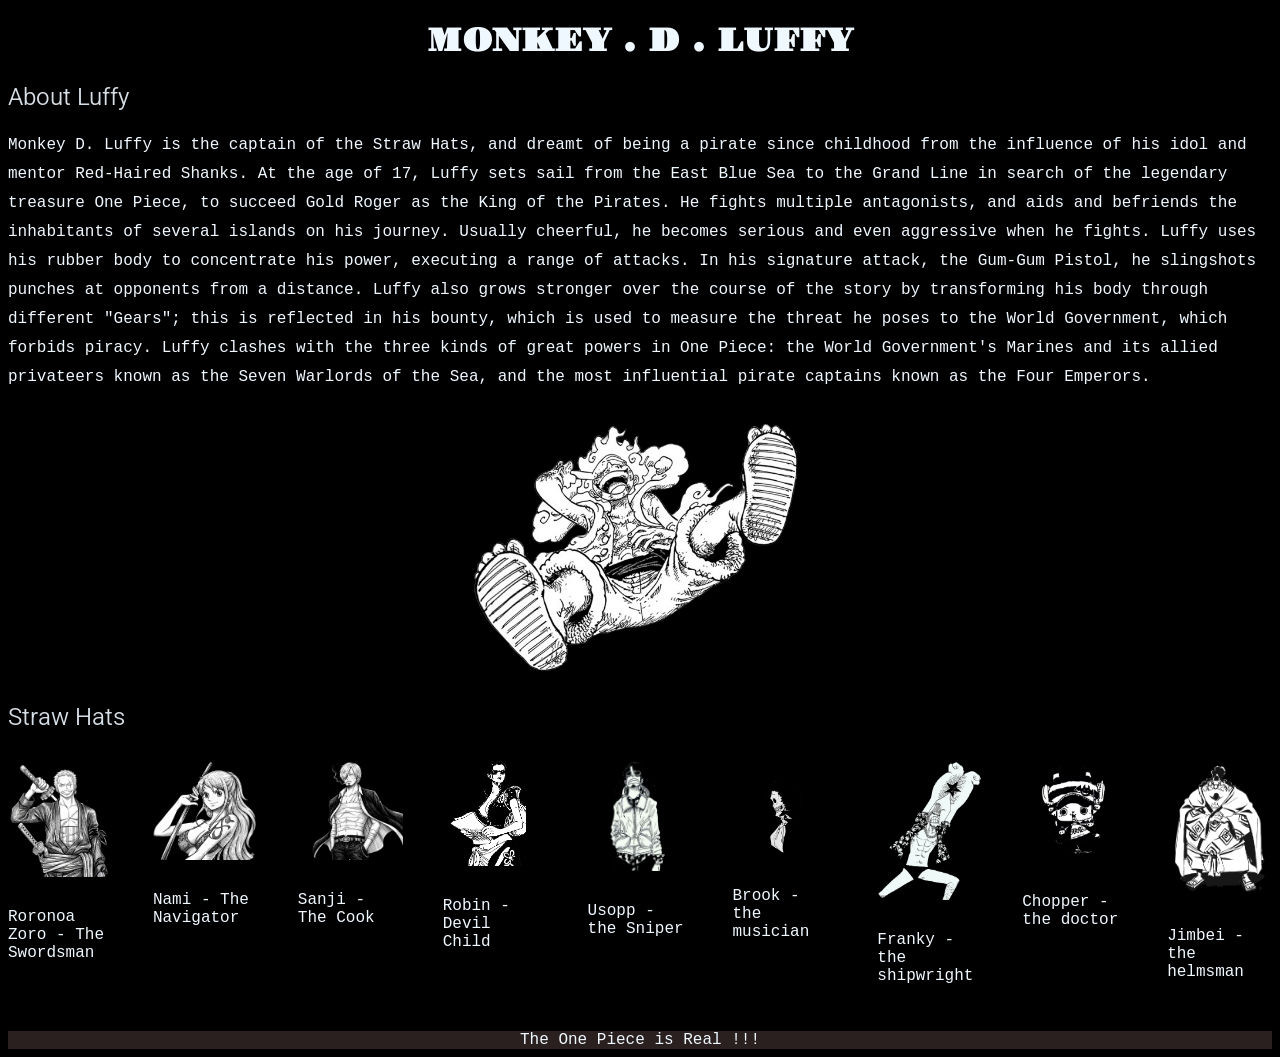
<file: index.html>
<!DOCTYPE html>
<html>
    <head>
        <link rel="stylesheet" href="style.css">
        <link rel="icon" type="image" href="https://png.pngtree.com/png-clipart/20220117/original/pngtree-luffy-big-head-image-element-png-image_7146275.png">
        <title>LUFFY</title>
    </head>
    <body>
        <h1 class="li"> MONKEY . D . LUFFY </h1>
        <h2 class="au">About Luffy</h2>
       <p class="ui"> Monkey D. Luffy is the captain of the Straw Hats, and dreamt of being a pirate since childhood from the influence of his idol and mentor Red-Haired Shanks. At the age of 17, Luffy sets sail from the East Blue Sea to the Grand Line in search of the legendary treasure One Piece, to succeed Gold Roger as the King of the Pirates. He fights multiple antagonists, and aids and befriends the inhabitants of several islands on his journey. Usually cheerful, he becomes serious and even aggressive when he fights. Luffy uses his rubber body to concentrate his power, executing a range of attacks. In his signature attack, the Gum-Gum Pistol, he slingshots punches at opponents from a distance. Luffy also grows stronger over the course of the story by transforming his body through different "Gears"; this is reflected in his bounty, which is used to measure the threat he poses to the World Government, which forbids piracy. Luffy clashes with the three kinds of great powers in One Piece: the World Government's Marines and its allied privateers known as the Seven Warlords of the Sea, and the most influential pirate captains known as the Four Emperors.</p>
    
  
       <div style="text-align: center; width: 100%;">

  <a href="https://en.wikipedia.org/wiki/Monkey_D._Luffy" target="_blank">

    <img src="assets/gear5.png" alt="Gear 5">

  </a>
  
</div>

       <h2 class="au">Straw Hats</h2>

    <div class="crew-container">
 
  <div class="crew-item">
    
<a href="zoro.html">

    <img src="assets/zoro.png" alt="Zoro" class="crew-img">
</a>

    <p class="zo">Roronoa Zoro - The Swordsman</p>

  </div>


  <div class="crew-item">
    
<a href="nami.html">

    <img src="assets/nami.png" alt="Nami" class="crew-img">
</a>

    <p class="zo">Nami - The Navigator</p>

  </div>

  
  <div class="crew-item">

    <a href="sanji.html">
  

    <img src="assets/sanji.png" alt="sanji" class="crew-img">

    </a>

    <p class="zo">Sanji - The Cook </p>

    </div>

     
  <div class="crew-item">

    <a href="robin.html">
  

    <img src="assets/robin.png" alt="robin" class="crew-img">
</a>
    <p class="zo">Robin - Devil Child </p>

    </div>

     
  <div class="crew-item">
<a href="ussop.html">
  

    <img src="assets/ussop.png" alt="Usopp" class="crew-img">

    </a>

    <p class="zo">Usopp - the Sniper </p>
    </div>



      <div class="crew-item">
<a href="brook.html">
  

    <img src="assets/brook.png" alt="brook" class="crew-img">

    </a>

    <p class="zo">Brook - the musician </p>
    </div>


          <div class="crew-item">

<a href="franky.html">
  

    <img src="assets/franky.png" alt="franky" class="crew-img">

  
  </a>
    <p class="zo">Franky - the shipwright  </p>
  </div>


            <div class="crew-item">
            
<a href="chopper.html">
  

    <img src="assets/chopper.png" alt="chopper" class="crew-img">

    </a>

    <p class="zo">Chopper  - the  doctor </p>
    </div>


                <div class="crew-item">
            
<a href="jimbei.html">
  

    <img src="assets/jimbei.png" alt="jimbei" class="crew-img">

    </a>

    <p class="zo">Jimbei - the helmsman  </p>

    </div>


</div>

<footer class="mii">The One Piece is Real !!! </footer>

    </body>
</html>
</file>
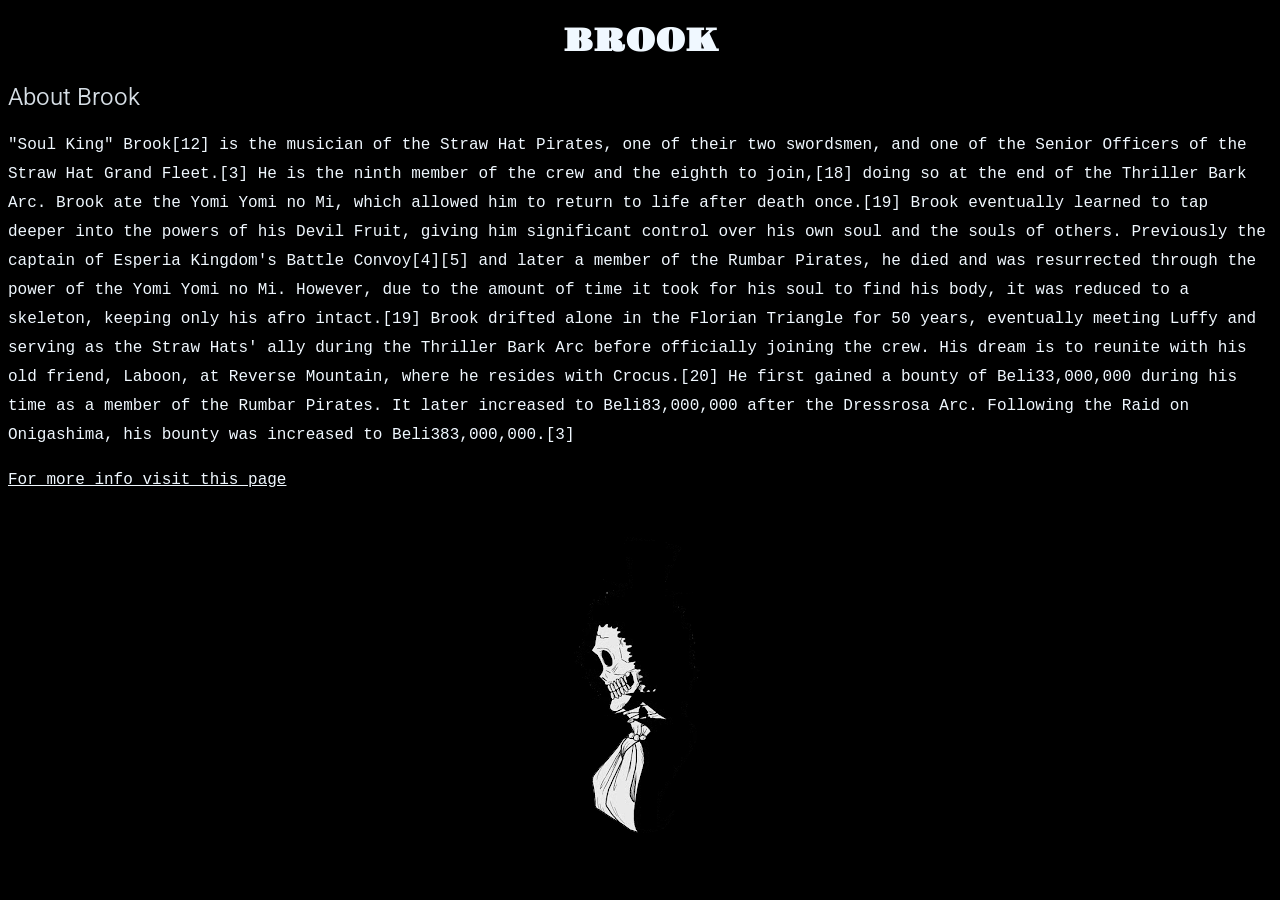
<file: brook.html>
<!DOCTYPE html>
<html>
    <head>
        <link rel="icon" type="image" href="assets/brook.png">
        <link rel="stylesheet" href="style.css">
        <title>BROOK</title>
    </head>
    <body>
        <h1 class="li"> BROOK </h1>
        <h2 class="au">About Brook  </h2>
       <p class="ui"> "Soul King" Brook[12] is the musician of the Straw Hat Pirates, one of their two swordsmen, and one of the Senior Officers of the Straw Hat Grand Fleet.[3] He is the ninth member of the crew and the eighth to join,[18] doing so at the end of the Thriller Bark Arc.

Brook ate the Yomi Yomi no Mi, which allowed him to return to life after death once.[19] Brook eventually learned to tap deeper into the powers of his Devil Fruit, giving him significant control over his own soul and the souls of others.

Previously the captain of Esperia Kingdom's Battle Convoy[4][5] and later a member of the Rumbar Pirates, he died and was resurrected through the power of the Yomi Yomi no Mi. However, due to the amount of time it took for his soul to find his body, it was reduced to a skeleton, keeping only his afro intact.[19] Brook drifted alone in the Florian Triangle for 50 years, eventually meeting Luffy and serving as the Straw Hats' ally during the Thriller Bark Arc before officially joining the crew. His dream is to reunite with his old friend, Laboon, at Reverse Mountain, where he resides with Crocus.[20]

He first gained a bounty of Beli33,000,000 during his time as a member of the Rumbar Pirates. It later increased to Beli83,000,000 after the Dressrosa Arc. Following the Raid on Onigashima, his bounty was increased to Beli383,000,000.[3] </p>
<a class="ui" href="https://onepiece.fandom.com/wiki/Brook">For more info visit this page </a>
<img src="assets/brook.png" alt="brook ">
</body>
</html>
</file>
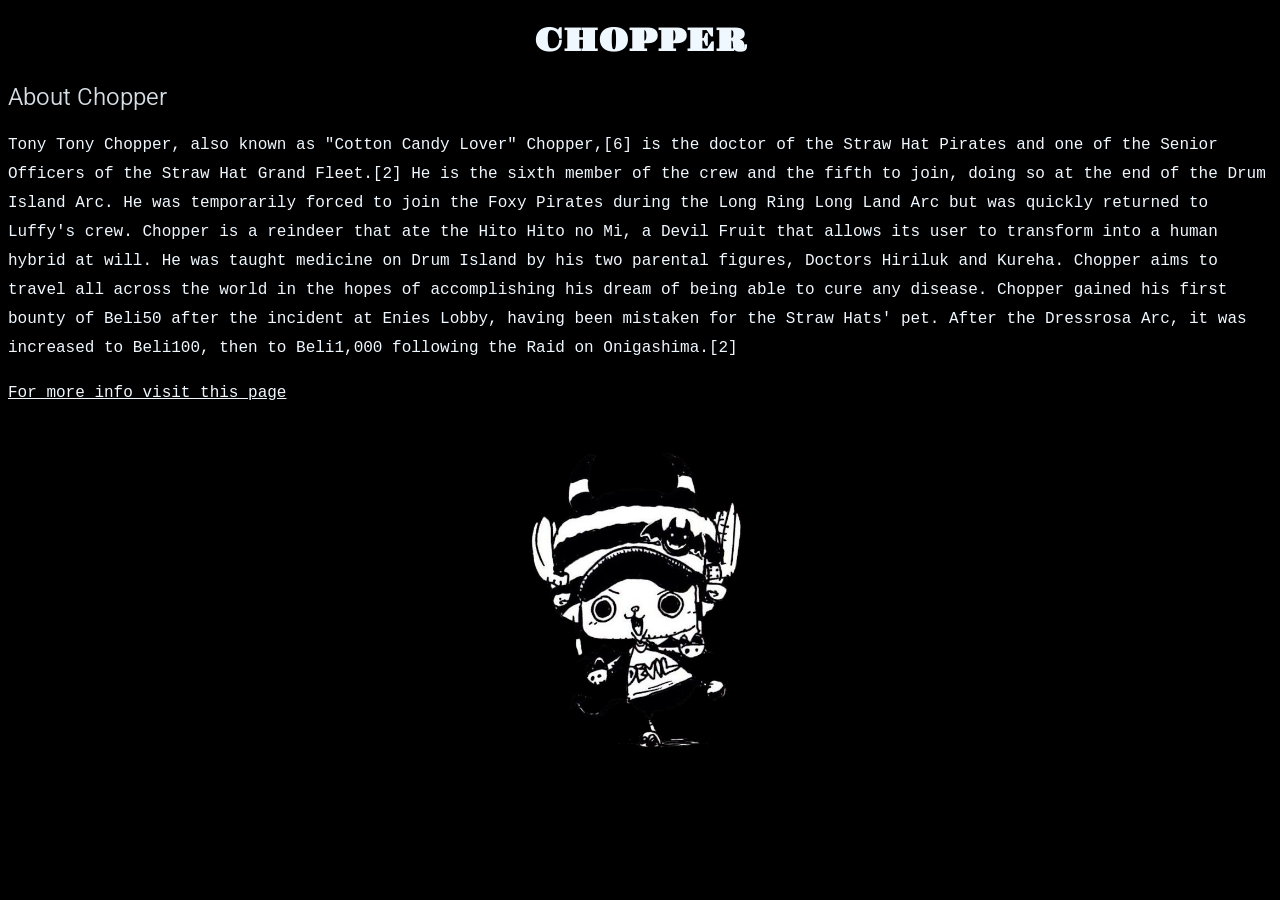
<file: chopper.html>
<!DOCTYPE html>
<html>
    <head>
        <link rel="icon" type="image" href="assets/chopper.png">
        <link rel="stylesheet" href="style.css">
        <title>CHOPPER</title>
    </head>
    <body>
        <h1 class="li"> CHOPPER</h1>
        <h2 class="au">About Chopper  </h2>
       <p class="ui">Tony Tony Chopper, also known as "Cotton Candy Lover" Chopper,[6] is the doctor of the Straw Hat Pirates and one of the Senior Officers of the Straw Hat Grand Fleet.[2] He is the sixth member of the crew and the fifth to join, doing so at the end of the Drum Island Arc. He was temporarily forced to join the Foxy Pirates during the Long Ring Long Land Arc but was quickly returned to Luffy's crew.

Chopper is a reindeer that ate the Hito Hito no Mi, a Devil Fruit that allows its user to transform into a human hybrid at will. He was taught medicine on Drum Island by his two parental figures, Doctors Hiriluk and Kureha. Chopper aims to travel all across the world in the hopes of accomplishing his dream of being able to cure any disease.

Chopper gained his first bounty of Beli50 after the incident at Enies Lobby, having been mistaken for the Straw Hats' pet. After the Dressrosa Arc, it was increased to Beli100, then to Beli1,000 following the Raid on Onigashima.[2] </p>




<a class="ui" href="https://onepiece.fandom.com/wiki/Tony_Tony_Chopper">For more info visit this page </a>
<img src="assets/chopper.png" alt="chopper ">
</body>
</html>
</file>
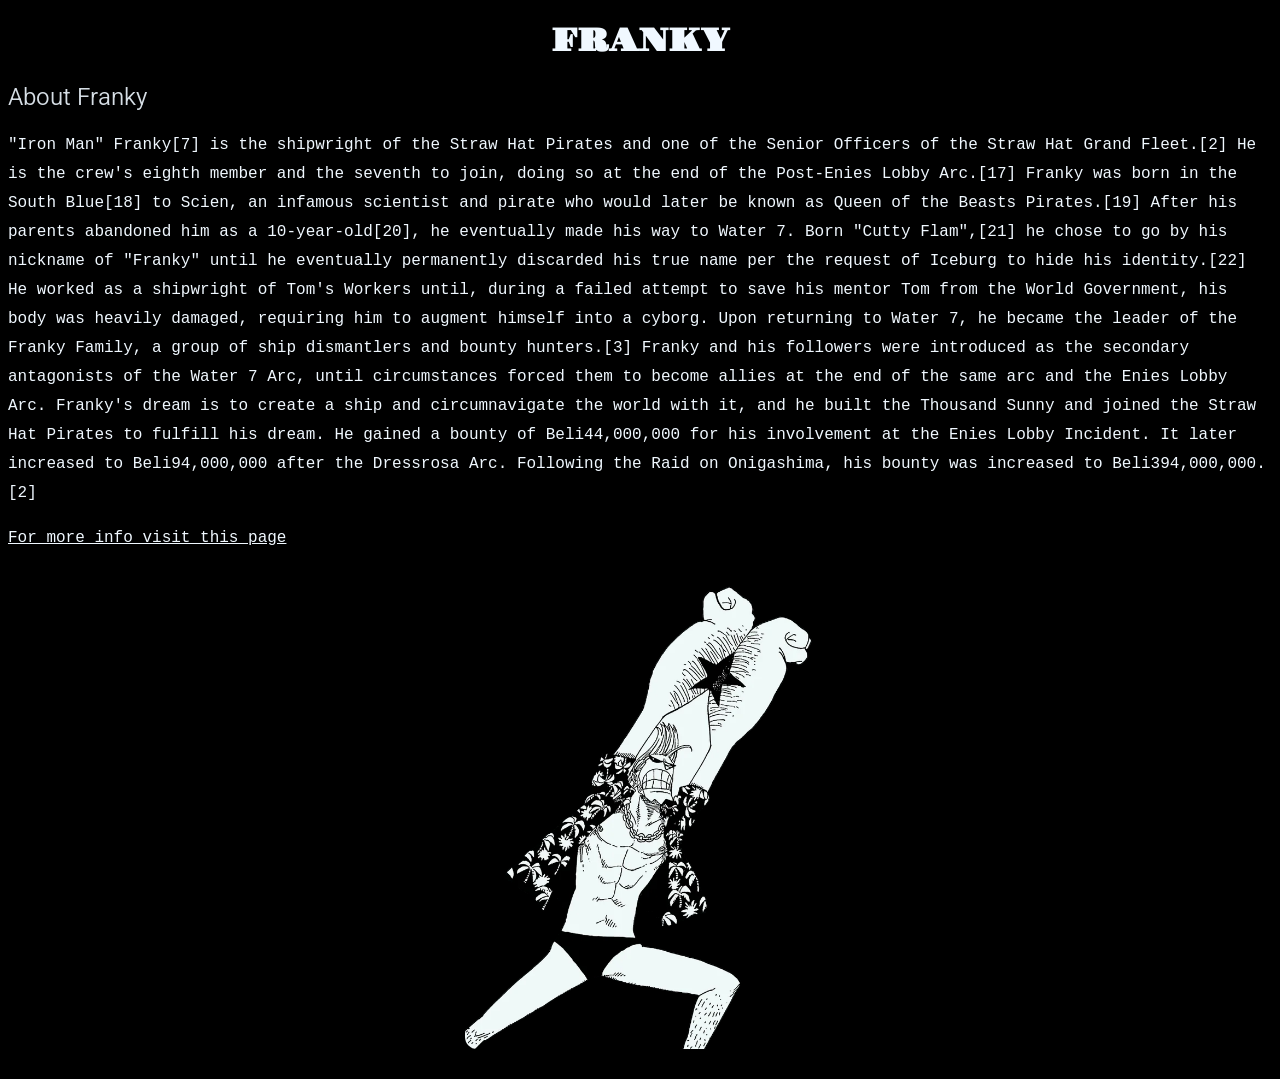
<file: franky.html>
<!DOCTYPE html>
<html>
    <head>
        <link rel="icon" type="image" href="assets/franky.png">
        <link rel="stylesheet" href="style.css">
        <title>FRANKY</title>
    </head>
    <body>
        <h1 class="li"> FRANKY </h1>
        <h2 class="au">About Franky  </h2>
       <p class="ui">"Iron Man" Franky[7] is the shipwright of the Straw Hat Pirates and one of the Senior Officers of the Straw Hat Grand Fleet.[2] He is the crew's eighth member and the seventh to join, doing so at the end of the Post-Enies Lobby Arc.[17]

Franky was born in the South Blue[18] to Scien, an infamous scientist and pirate who would later be known as Queen of the Beasts Pirates.[19] After his parents abandoned him as a 10-year-old[20], he eventually made his way to Water 7. Born "Cutty Flam",[21] he chose to go by his nickname of "Franky" until he eventually permanently discarded his true name per the request of Iceburg to hide his identity.[22] He worked as a shipwright of Tom's Workers until, during a failed attempt to save his mentor Tom from the World Government, his body was heavily damaged, requiring him to augment himself into a cyborg. Upon returning to Water 7, he became the leader of the Franky Family, a group of ship dismantlers and bounty hunters.[3]

Franky and his followers were introduced as the secondary antagonists of the Water 7 Arc, until circumstances forced them to become allies at the end of the same arc and the Enies Lobby Arc. Franky's dream is to create a ship and circumnavigate the world with it, and he built the Thousand Sunny and joined the Straw Hat Pirates to fulfill his dream.

He gained a bounty of Beli44,000,000 for his involvement at the Enies Lobby Incident. It later increased to Beli94,000,000 after the Dressrosa Arc. Following the Raid on Onigashima, his bounty was increased to Beli394,000,000.[2] </p>


<a class="ui" href="https://onepiece.fandom.com/wiki/Franky">For more info visit this page </a>
<img src="assets/franky.png" alt="franky">
</body>
</html>
</file>
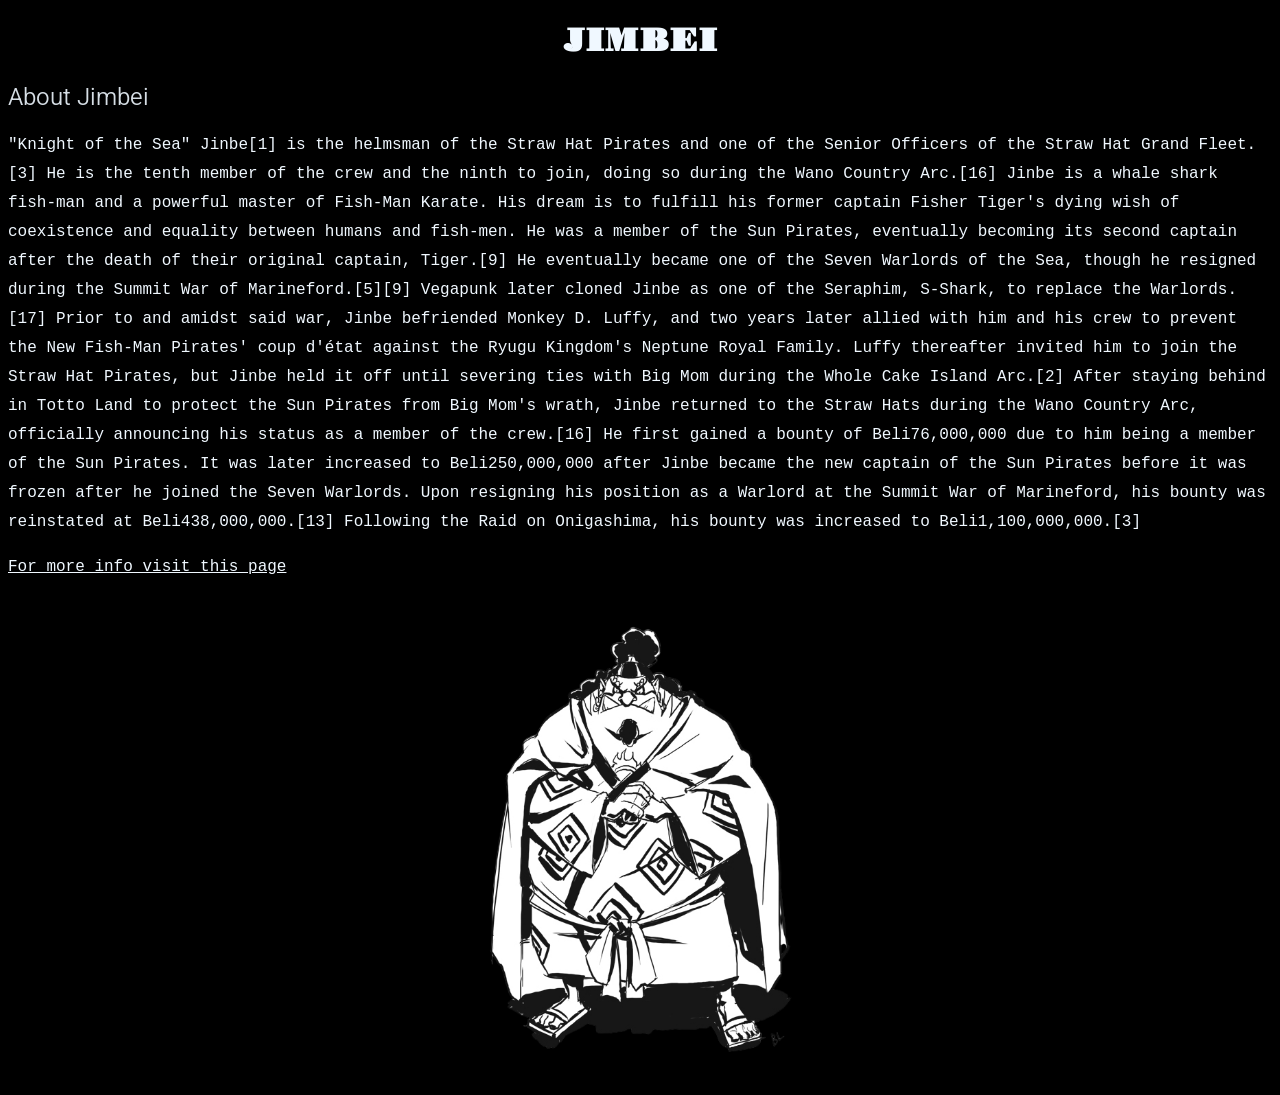
<file: jimbei.html>
<!DOCTYPE html>
<html>
    <head>
        <link rel="icon" type="image" href="assets/jimbei.png">
        <link rel="stylesheet" href="style.css">
        <title>JIMBEI</title>
    </head>
    <body>
        <h1 class="li"> JIMBEI  </h1>
        <h2 class="au">About Jimbei  </h2>
       <p class="ui">"Knight of the Sea" Jinbe[1] is the helmsman of the Straw Hat Pirates and one of the Senior Officers of the Straw Hat Grand Fleet.[3] He is the tenth member of the crew and the ninth to join, doing so during the Wano Country Arc.[16]

Jinbe is a whale shark fish-man and a powerful master of Fish-Man Karate. His dream is to fulfill his former captain Fisher Tiger's dying wish of coexistence and equality between humans and fish-men. He was a member of the Sun Pirates, eventually becoming its second captain after the death of their original captain, Tiger.[9] He eventually became one of the Seven Warlords of the Sea, though he resigned during the Summit War of Marineford.[5][9] Vegapunk later cloned Jinbe as one of the Seraphim, S-Shark, to replace the Warlords.[17]

Prior to and amidst said war, Jinbe befriended Monkey D. Luffy, and two years later allied with him and his crew to prevent the New Fish-Man Pirates' coup d'état against the Ryugu Kingdom's Neptune Royal Family. Luffy thereafter invited him to join the Straw Hat Pirates, but Jinbe held it off until severing ties with Big Mom during the Whole Cake Island Arc.[2] After staying behind in Totto Land to protect the Sun Pirates from Big Mom's wrath, Jinbe returned to the Straw Hats during the Wano Country Arc, officially announcing his status as a member of the crew.[16]

He first gained a bounty of Beli76,000,000 due to him being a member of the Sun Pirates. It was later increased to Beli250,000,000 after Jinbe became the new captain of the Sun Pirates before it was frozen after he joined the Seven Warlords. Upon resigning his position as a Warlord at the Summit War of Marineford, his bounty was reinstated at Beli438,000,000.[13] Following the Raid on Onigashima, his bounty was increased to Beli1,100,000,000.[3] </p>
<a class="ui" href="https://onepiece.fandom.com/wiki/Jinbe">For more info visit this page </a>
<img src="assets/jimbei.png" alt="jimbei ">
</body>
</html>
</file>
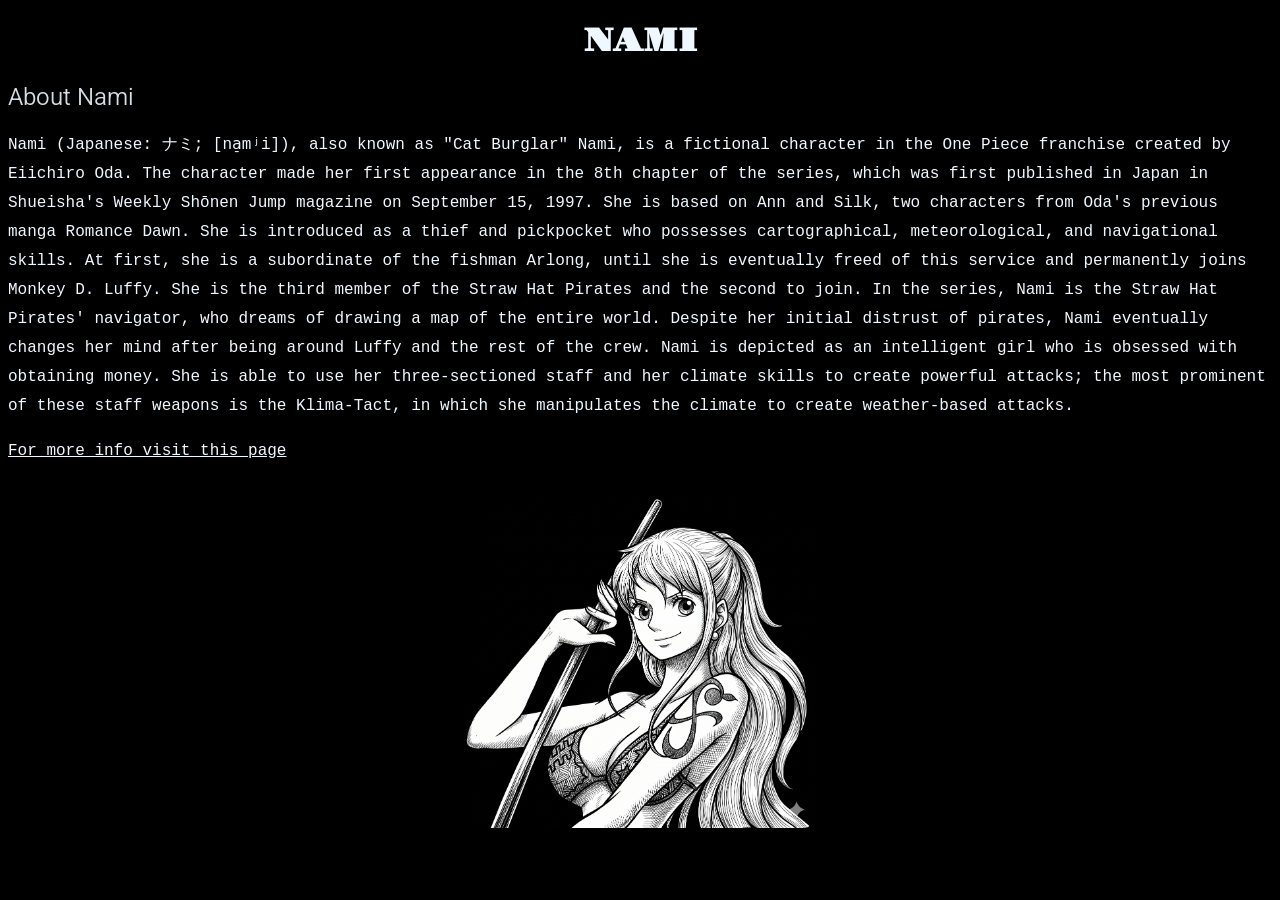
<file: nami.html>
<!DOCTYPE html>
<html>
    <head>
        <link rel="icon" type="image" href="assets/robin.png">
        <link rel="stylesheet" href="style.css">
        <title>NAMI</title>
    </head>
    <body>
        <h1 class="li"> NAMI </h1>
        <h2 class="au">About Nami  </h2>
       <p class="ui">Nami (Japanese: ナミ; [na̠mʲi]), also known as "Cat Burglar" Nami, is a fictional character in the One Piece franchise created by Eiichiro Oda. The character made her first appearance in the 8th chapter of the series, which was first published in Japan in Shueisha's Weekly Shōnen Jump magazine on September 15, 1997. She is based on Ann and Silk, two characters from Oda's previous manga Romance Dawn. She is introduced as a thief and pickpocket who possesses cartographical, meteorological, and navigational skills. At first, she is a subordinate of the fishman Arlong, until she is eventually freed of this service and permanently joins Monkey D. Luffy. She is the third member of the Straw Hat Pirates and the second to join.

In the series, Nami is the Straw Hat Pirates' navigator, who dreams of drawing a map of the entire world. Despite her initial distrust of pirates, Nami eventually changes her mind after being around Luffy and the rest of the crew. Nami is depicted as an intelligent girl who is obsessed with obtaining money. She is able to use her three-sectioned staff and her climate skills to create powerful attacks; the most prominent of these staff weapons is the Klima-Tact, in which she manipulates the climate to create weather-based attacks.  </p>

<a class="ui" href="https://en.wikipedia.org/wiki/Nami_(One_Piece)">For more info visit this page </a>
<img src="assets/nami.png" alt="sanji ">
</body>
</html>
</file>
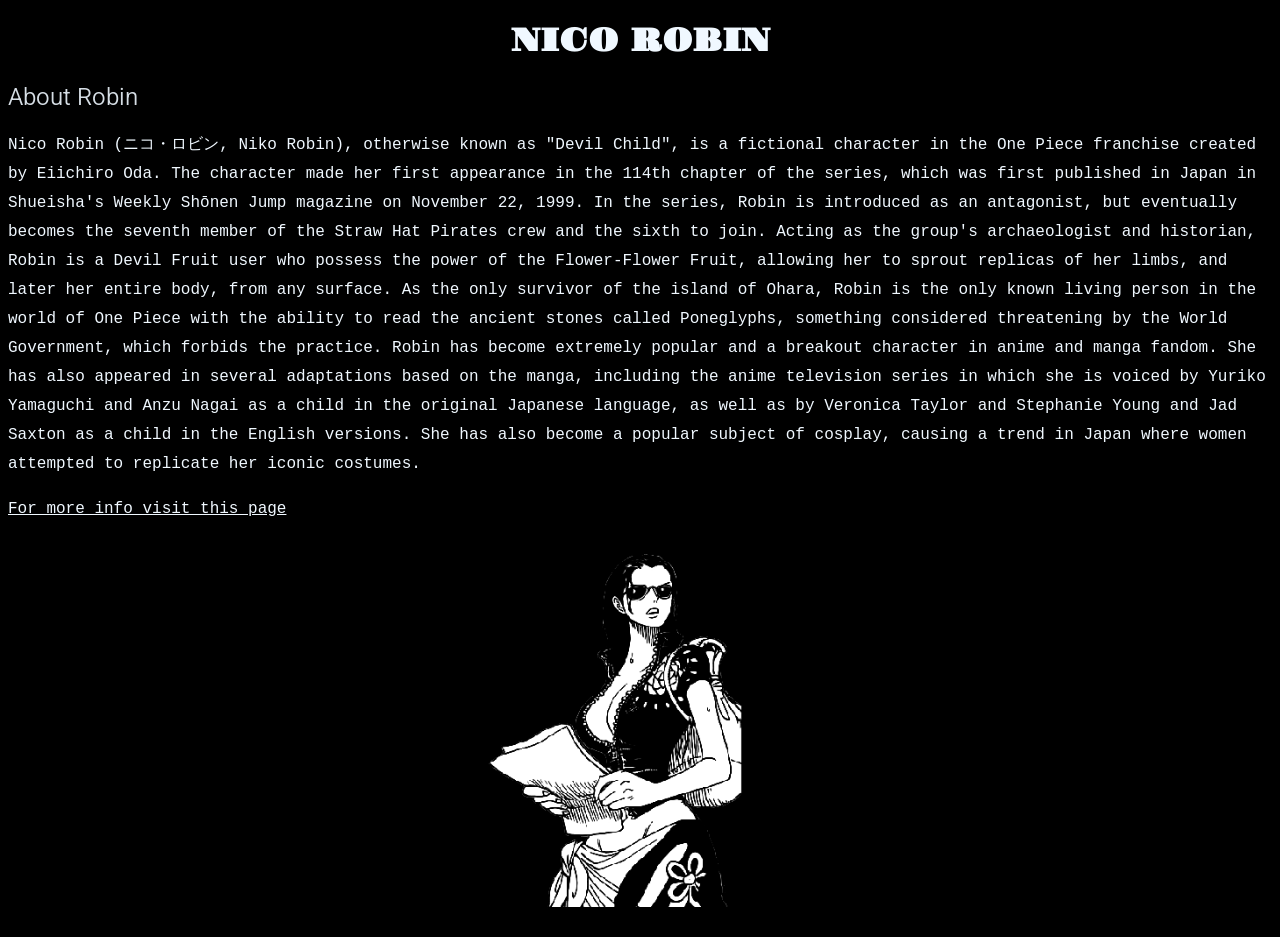
<file: robin.html>
<!DOCTYPE html>
<html>
    <head>
        <link rel="icon" type="image" href="assets/robin.png">
        <link rel="stylesheet" href="style.css">
        <title>ROBIN</title>
    </head>
    <body>
        <h1 class="li"> NICO  ROBIN </h1>
        <h2 class="au">About Robin  </h2>
       <p class="ui"> Nico Robin (ニコ・ロビン, Niko Robin), otherwise known as "Devil Child", is a fictional character in the One Piece franchise created by Eiichiro Oda. The character made her first appearance in the 114th chapter of the series, which was first published in Japan in Shueisha's Weekly Shōnen Jump magazine on November 22, 1999.

In the series, Robin is introduced as an antagonist, but eventually becomes the seventh member of the Straw Hat Pirates crew and the sixth to join. Acting as the group's archaeologist and historian, Robin is a Devil Fruit user who possess the power of the Flower-Flower Fruit, allowing her to sprout replicas of her limbs, and later her entire body, from any surface. As the only survivor of the island of Ohara, Robin is the only known living person in the world of One Piece with the ability to read the ancient stones called Poneglyphs, something considered threatening by the World Government, which forbids the practice.

Robin has become extremely popular and a breakout character in anime and manga fandom. She has also appeared in several adaptations based on the manga, including the anime television series in which she is voiced by Yuriko Yamaguchi and Anzu Nagai as a child in the original Japanese language, as well as by Veronica Taylor and Stephanie Young and Jad Saxton as a child in the English versions. She has also become a popular subject of cosplay, causing a trend in Japan where women attempted to replicate her iconic costumes. </p>

<a class="ui" href="https://en.wikipedia.org/wiki/Nico_Robin">For more info visit this page </a>
<img src="assets/robin.png" alt="brook ">
</body>
</html>
</file>
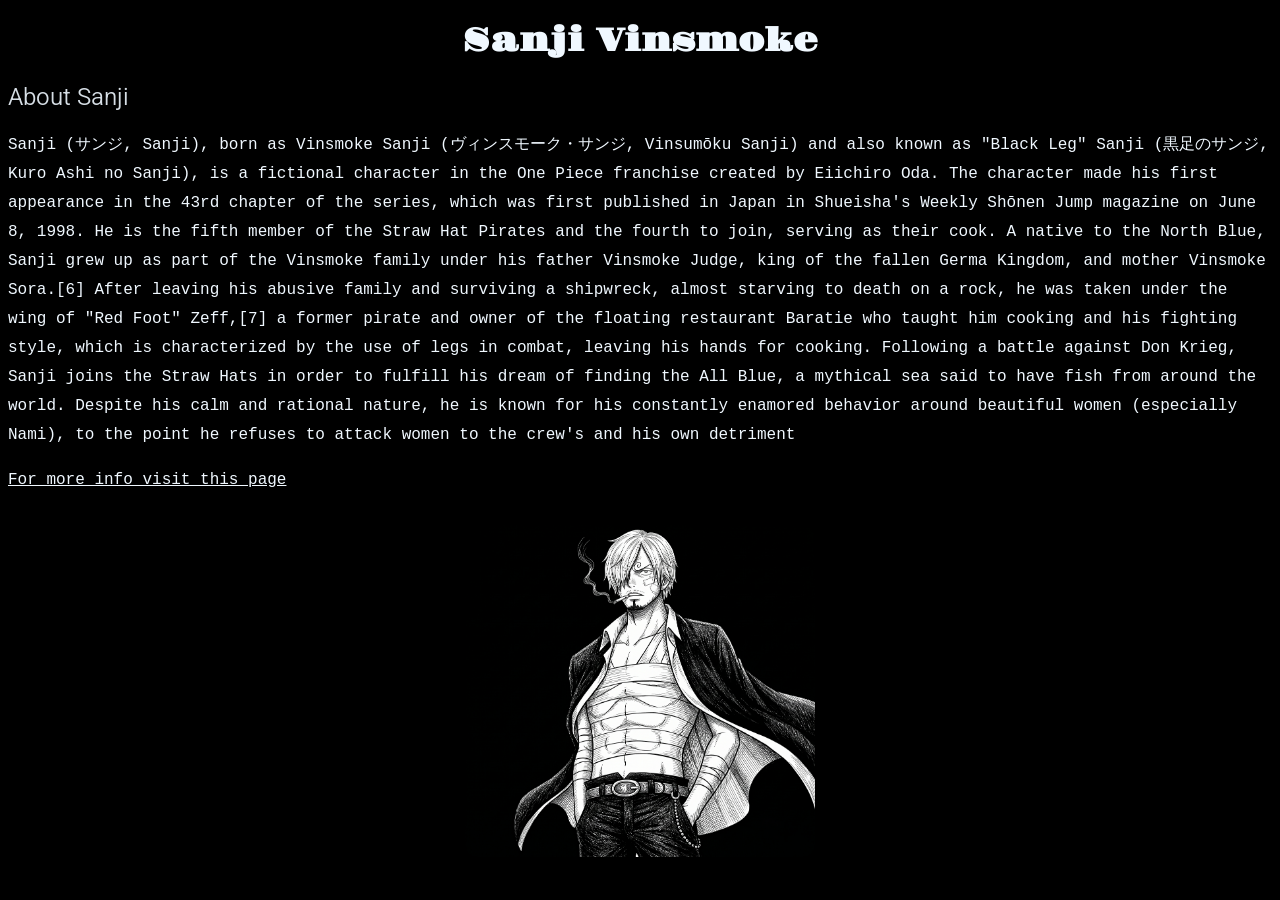
<file: sanji.html>
<!DOCTYPE html>
<html>
    <head>
        
        <link rel="icon" type="image" href="assets/sanji.png">
        <link rel="stylesheet" href="style.css">
        <title>SANJI</title>
    </head>
    <body>
        <h1 class="li"> Sanji Vinsmoke</h1>
        <h2 class="au">About Sanji  </h2>
       <p class="ui">Sanji (サンジ, Sanji), born as Vinsmoke Sanji (ヴィンスモーク・サンジ, Vinsumōku Sanji) and also known as "Black Leg" Sanji (黒足のサンジ, Kuro Ashi no Sanji), is a fictional character in the One Piece franchise created by Eiichiro Oda. The character made his first appearance in the 43rd chapter of the series, which was first published in Japan in Shueisha's Weekly Shōnen Jump magazine on June 8, 1998. He is the fifth member of the Straw Hat Pirates and the fourth to join, serving as their cook.

A native to the North Blue, Sanji grew up as part of the Vinsmoke family under his father Vinsmoke Judge, king of the fallen Germa Kingdom, and mother Vinsmoke Sora.[6] After leaving his abusive family and surviving a shipwreck, almost starving to death on a rock, he was taken under the wing of "Red Foot" Zeff,[7] a former pirate and owner of the floating restaurant Baratie who taught him cooking and his fighting style, which is characterized by the use of legs in combat, leaving his hands for cooking. Following a battle against Don Krieg, Sanji joins the Straw Hats in order to fulfill his dream of finding the All Blue, a mythical sea said to have fish from around the world. Despite his calm and rational nature, he is known for his constantly enamored behavior around beautiful women (especially Nami), to the point he refuses to attack women to the crew's and his own detriment</p>
<a class="ui" href="https://en.wikipedia.org/wiki/Sanji_(One_Piece)">For more info visit this page </a>
<img src="assets/sanji.png" alt="sanji ">
</body>
</html>
</file>
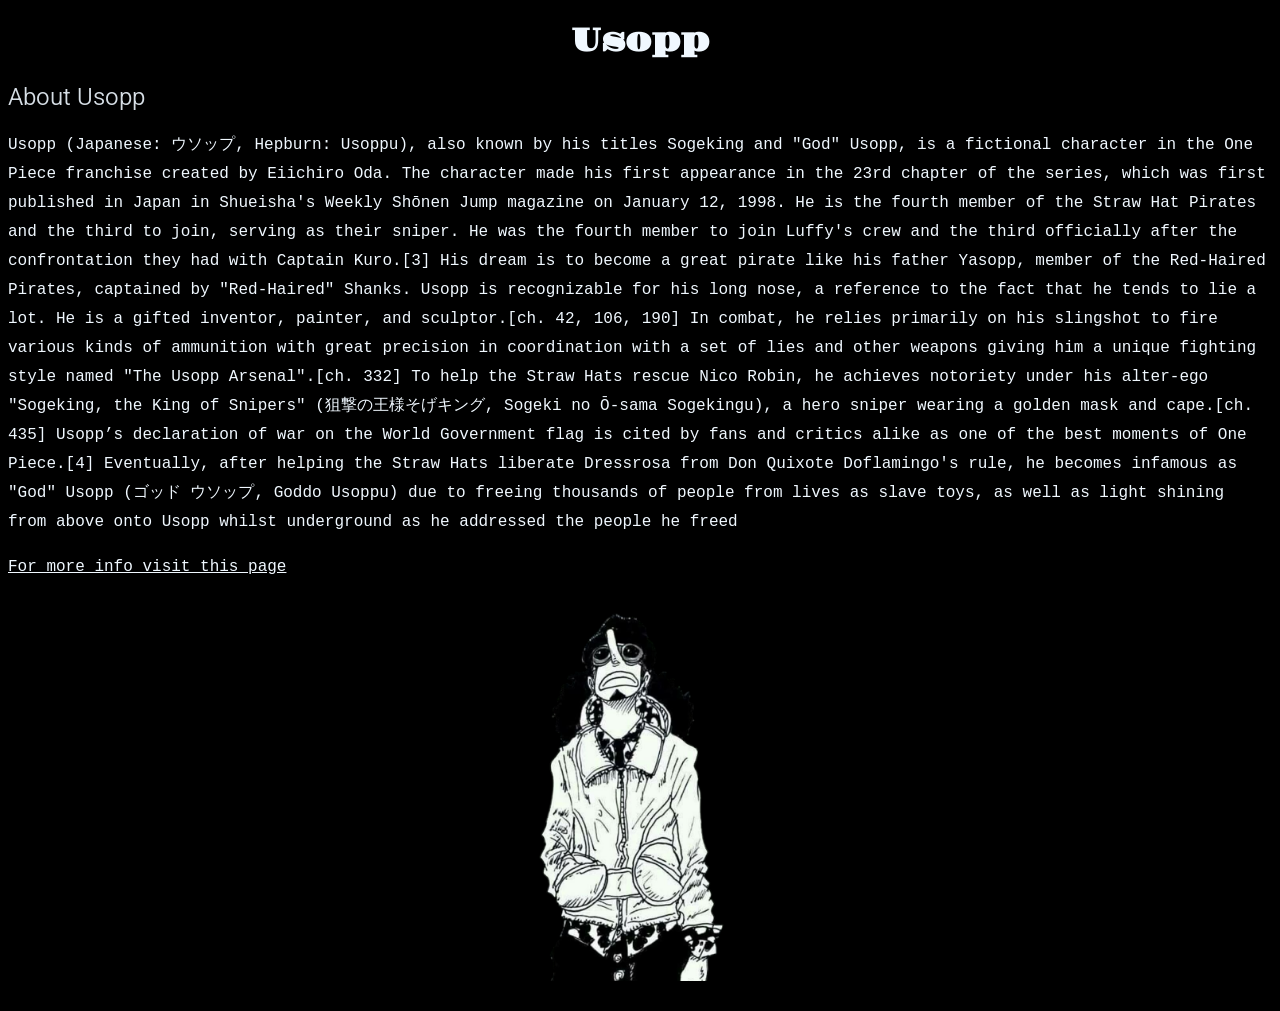
<file: ussop.html>
<!DOCTYPE html>
<html>
    <head>
        
        <link rel="icon" type="image" href="assets/ussop.png">
        <link rel="stylesheet" href="style.css">
        <title>Usopp</title>
    </head>
    <body>
        <h1 class="li"> Usopp </h1>
        <h2 class="au">About Usopp  </h2>
       <p class="ui">Usopp (Japanese: ウソップ, Hepburn: Usoppu), also known by his titles Sogeking and "God" Usopp, is a fictional character in the One Piece franchise created by Eiichiro Oda. The character made his first appearance in the 23rd chapter of the series, which was first published in Japan in Shueisha's Weekly Shōnen Jump magazine on January 12, 1998. He is the fourth member of the Straw Hat Pirates and the third to join, serving as their sniper.

He was the fourth member to join Luffy's crew and the third officially after the confrontation they had with Captain Kuro.[3] His dream is to become a great pirate like his father Yasopp, member of the Red-Haired Pirates, captained by "Red-Haired" Shanks.

Usopp is recognizable for his long nose, a reference to the fact that he tends to lie a lot. He is a gifted inventor, painter, and sculptor.[ch. 42, 106, 190] In combat, he relies primarily on his slingshot to fire various kinds of ammunition with great precision in coordination with a set of lies and other weapons giving him a unique fighting style named "The Usopp Arsenal".[ch. 332] To help the Straw Hats rescue Nico Robin, he achieves notoriety under his alter-ego "Sogeking, the King of Snipers" (狙撃の王様そげキング, Sogeki no Ō-sama Sogekingu), a hero sniper wearing a golden mask and cape.[ch. 435] Usopp’s declaration of war on the World Government flag is cited by fans and critics alike as one of the best moments of One Piece.[4] Eventually, after helping the Straw Hats liberate Dressrosa from Don Quixote Doflamingo's rule, he becomes infamous as "God" Usopp (ゴッド ウソップ, Goddo Usoppu) due to freeing thousands of people from lives as slave toys, as well as light shining from above onto Usopp whilst underground as he addressed the people he freed</p>

<a class="ui" href="https://en.wikipedia.org/wiki/Usopp">For more info visit this page </a>
<img src="assets/ussop.png" alt="Usopp ">
</body>
</html>
</file>
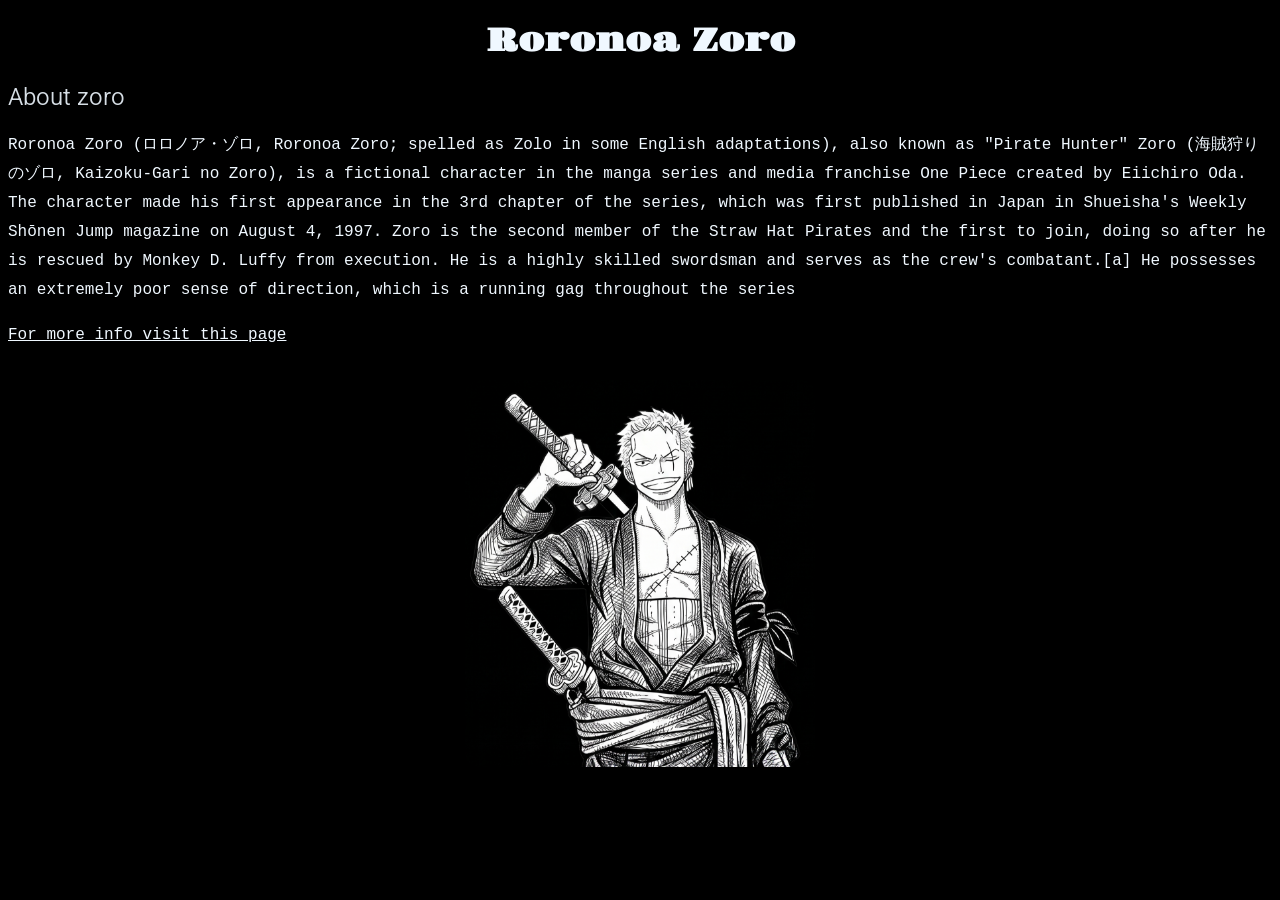
<file: zoro.html>
<!DOCTYPE html>
<html>
    <head>
        
        <link rel="icon" type="image" href="assets/zoro.png">
        <link rel="stylesheet" href="style.css">
        <title>Zoro</title>
    </head>
    <body>
        <h1 class="li"> Roronoa Zoro</h1>
        <h2 class="au">About zoro </h2>
       <p class="ui">Roronoa Zoro (ロロノア・ゾロ, Roronoa Zoro; spelled as Zolo in some English adaptations), also known as "Pirate Hunter" Zoro (海賊狩りのゾロ, Kaizoku-Gari no Zoro), is a fictional character in the manga series and media franchise One Piece created by Eiichiro Oda. The character made his first appearance in the 3rd chapter of the series, which was first published in Japan in Shueisha's Weekly Shōnen Jump magazine on August 4, 1997.

Zoro is the second member of the Straw Hat Pirates and the first to join, doing so after he is rescued by Monkey D. Luffy from execution. He is a highly skilled swordsman and serves as the crew's combatant.[a] He possesses an extremely poor sense of direction, which is a running gag throughout the series</p>
<a class="ui" href="https://en.wikipedia.org/wiki/Roronoa_Zoro">For more info visit this page </a>
<img src="assets/zoro.png" alt="zoro ">
</body>
</html>
</file>
<file: style.css>
@import url('https://fonts.googleapis.com/css2?family=Gravitas+One&family=Roboto:ital,wght@0,100..900;1,100..900&display=swap');

body {
    background-color: black;

    cursor: url('assets/cursor arrow.png'), auto;
}
.li {

    font-family: 'Gravitas One', serif;
    text-align: center;
    color: aliceblue;
}

.au {

    font-family:'Roboto', sans-serif;
    font-weight: 350 ; 
    text-align: left;
    color: rgb(214, 222, 229);
}

.ui {

    color: aliceblue;
    text-align:left;
    font-family: 'Courier New', Courier, monospace;
    line-height: 29px;
}

img {

    display: block;      
    margin: 30px auto;   
    width: 350px;         
    height: auto;          
    border-radius: 12px;
    box-shadow: 0 8px 16px rgba(0, 0, 0, 0.2);
    transition: transform 0.3s ease;
     align-items: center; 
      justify-content: center;
}

img:hover {
    transform: scale(1.05);
     overflow: hidden; 
}


ul {

  color: aliceblue;
  font-family: 'Courier New', Courier, monospace;
  line-height: 29px;

}

.zo {

    color: aliceblue;
    font-family: 'Courier New', Courier, monospace;

}



.crew-container {

    display: flex;
    justify-content: center;
    gap: 40px; 
    margin: 30px 0;

}


.crew-item {

    display: flex;
    flex-direction: column;
    align-items: center;
    width: 300px;
    
}


.crew-img {

    width: 100%;
    height: auto;
    margin: 0 0 15px 0 !important; 
    display: block;
}

a, button {

  cursor: url('assets/cursor point.png'), pointer;

}

.mii {

    text-align: center;
    color: aliceblue;
    font-family: 'Courier New', Courier, monospace;
    background-color: rgb(42, 32, 32);
}
</file>
